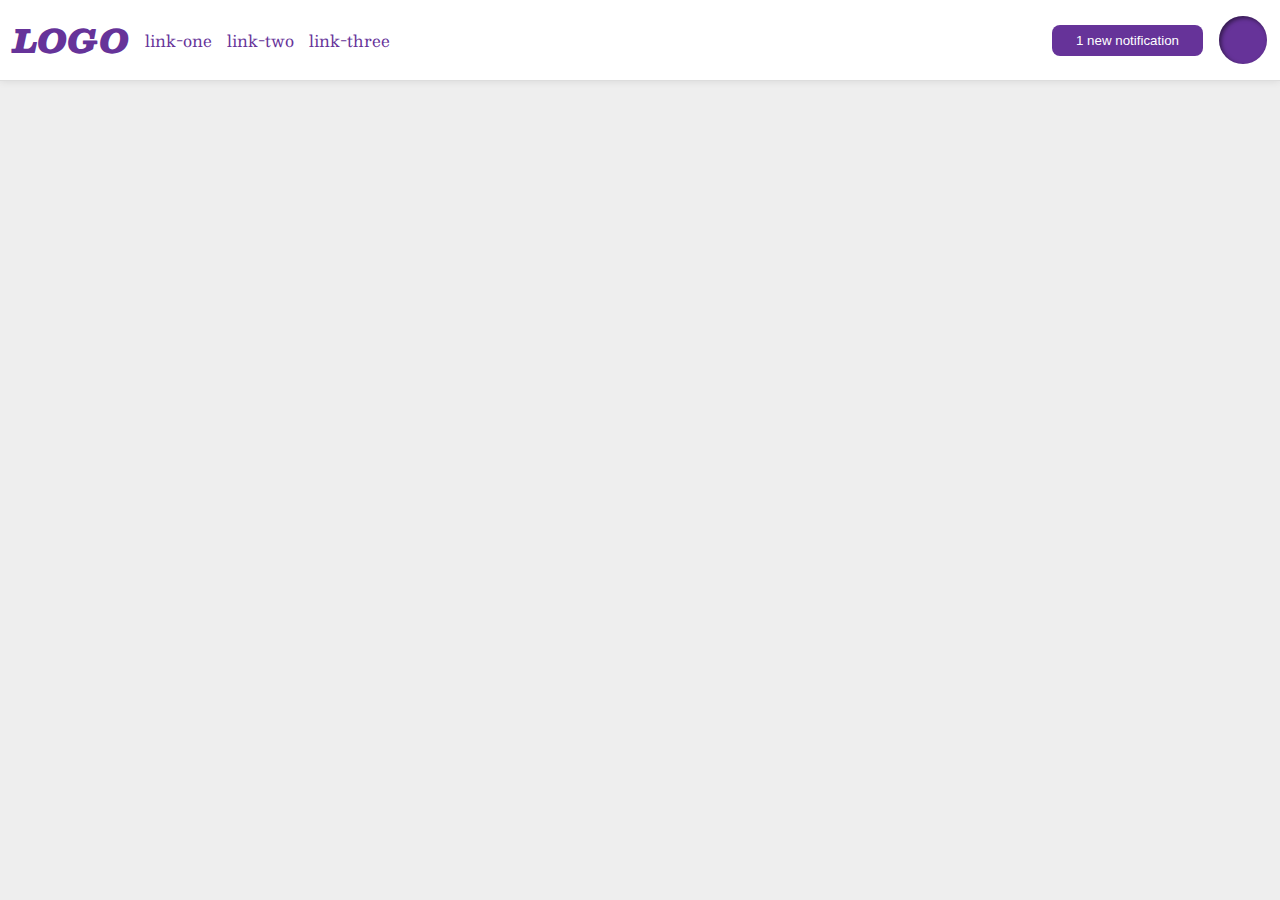
<file: flex/03-flex-header-2/index.html>
<!DOCTYPE html>
<html lang="en">

<head>
  <meta charset="UTF-8">
  <meta http-equiv="X-UA-Compatible" content="IE=edge">
  <meta name="viewport" content="width=device-width, initial-scale=1.0">
  <title>Flex Header 2</title>
  <link rel="stylesheet" href="style.css">
</head>

<body>
  <div class="header">
    <div class="left">
      <div class="logo">
        LOGO
      </div>
      <ul class="links">
        <li><a href="google.com">link-one</a></li>
        <li><a href="google.com">link-two</a></li>
        <li><a href="google.com">link-three</a></li>
      </ul>
    </div>
    <div class="right">
      <button class="notifications">
        1 new notification
      </button>
      <div class="profile-image"></div>
    </div>
  </div>
</body>

</html>
</file>
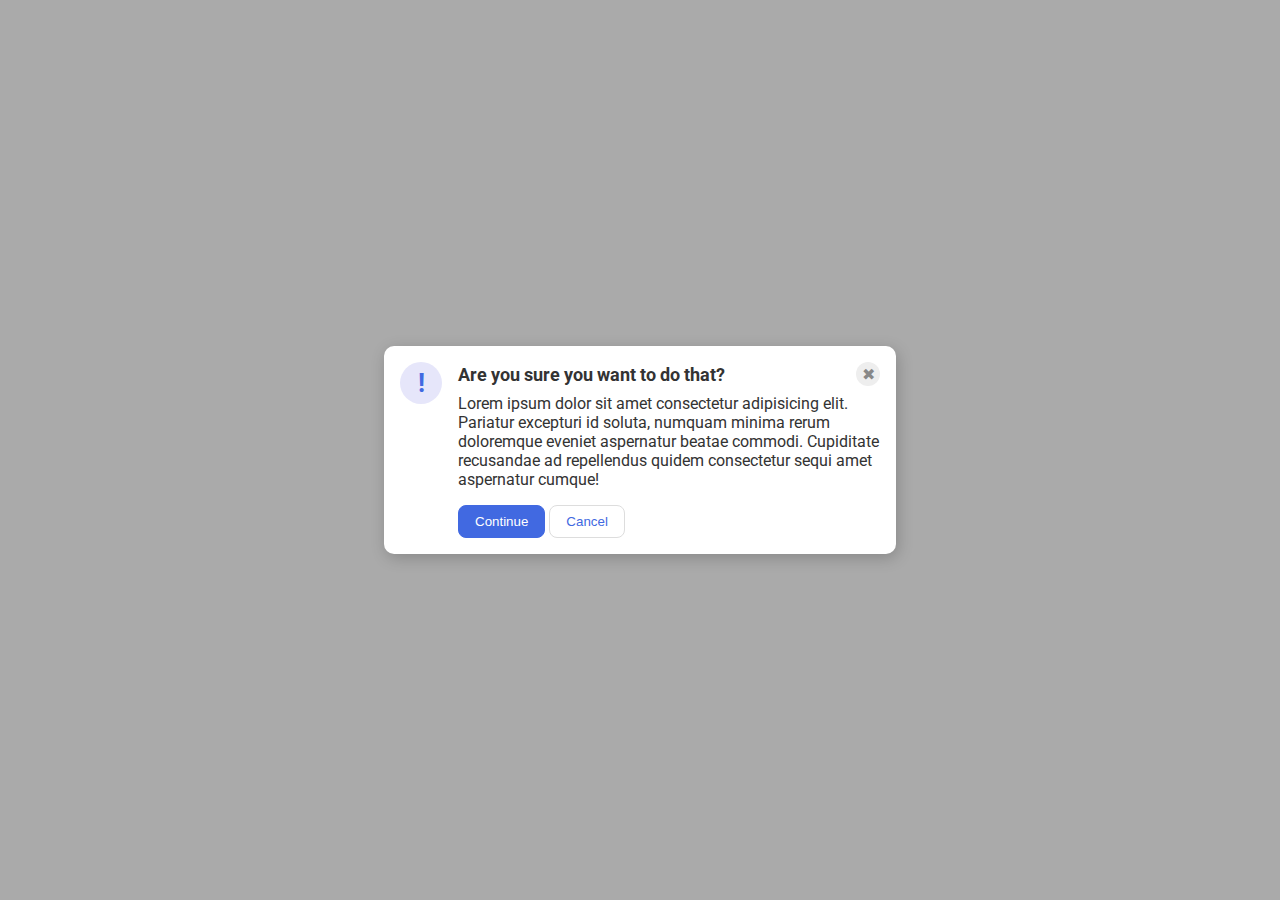
<file: flex/05-flex-modal/index.html>
<!DOCTYPE html>
<html lang="en">

<head>
  <meta charset="UTF-8">
  <meta http-equiv="X-UA-Compatible" content="IE=edge">
  <meta name="viewport" content="width=device-width, initial-scale=1.0">
  <link rel="stylesheet" href="style.css">
  <title>Modal</title>
</head>

<body>
  <div class="modal">
    <div class="icon">!</div>
    <div class="container">
      <div class="header">Are you sure you want to do that?
        <div class="close-button">✖</div>
      </div>
      <div class="text">Lorem ipsum dolor sit amet consectetur adipisicing elit. Pariatur excepturi id soluta, numquam
        minima rerum doloremque eveniet aspernatur beatae commodi. Cupiditate recusandae ad repellendus quidem
        consectetur sequi amet aspernatur cumque!</div>
      <button class="continue">Continue</button>
      <button class="cancel">Cancel</button>
    </div>
  </div>
</body>

</html>
</file>
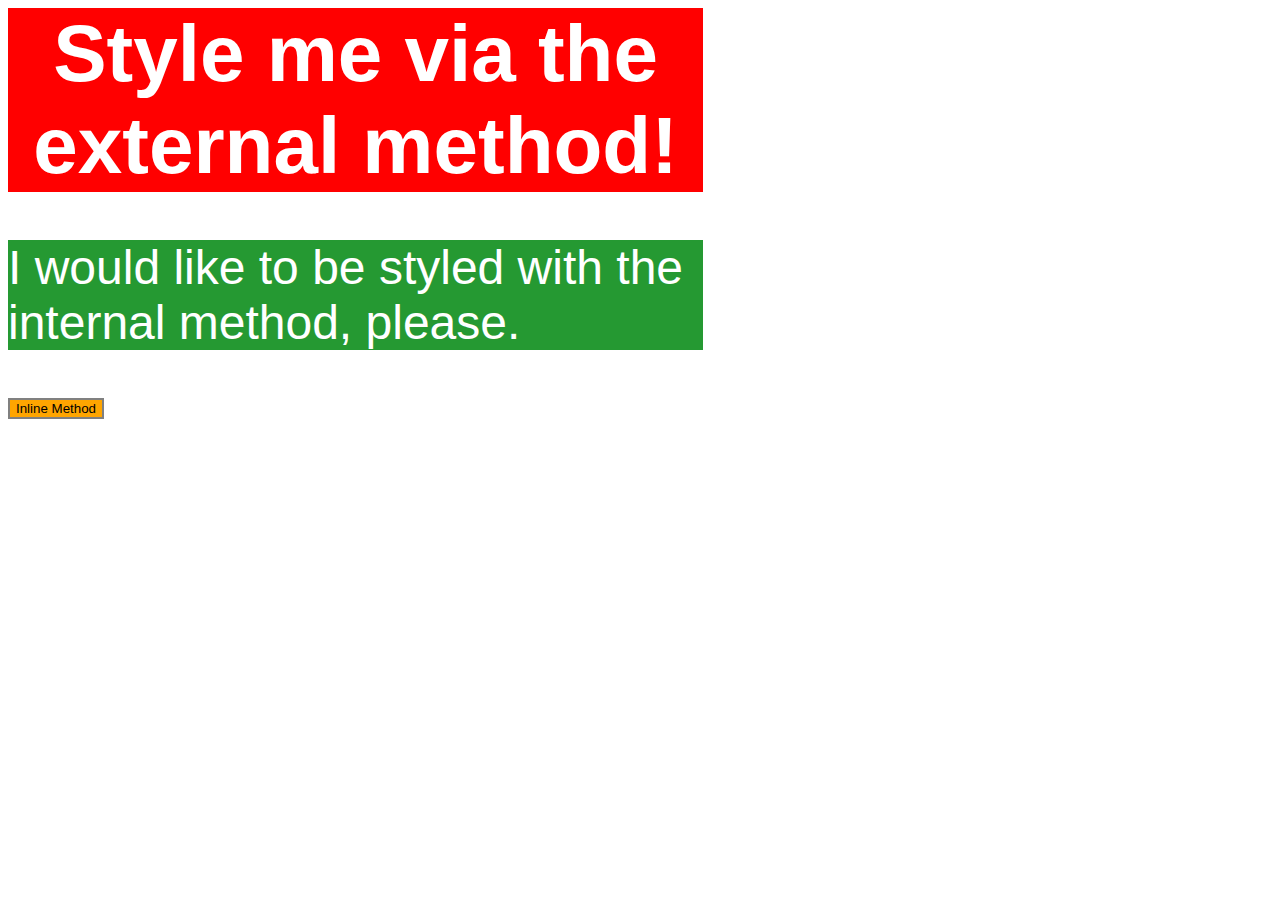
<file: foundations/01-css-methods/index.html>
<!DOCTYPE html>
<html lang="en">

<head>
  <meta charset="UTF-8">
  <meta http-equiv="X-UA-Compatible" content="IE=edge">
  <meta name="viewport" content="width=device-width, initial-scale=1.0">
  <link rel="stylesheet" href="./styles.css">
  <title>Methods for Adding CSS</title>
</head>

<body>
  <div>Style me via the external method!</div>
  <p>I would like to be styled with the internal method, please.</p>
  <button>Inline Method</button>
</body>

</html>
</file>
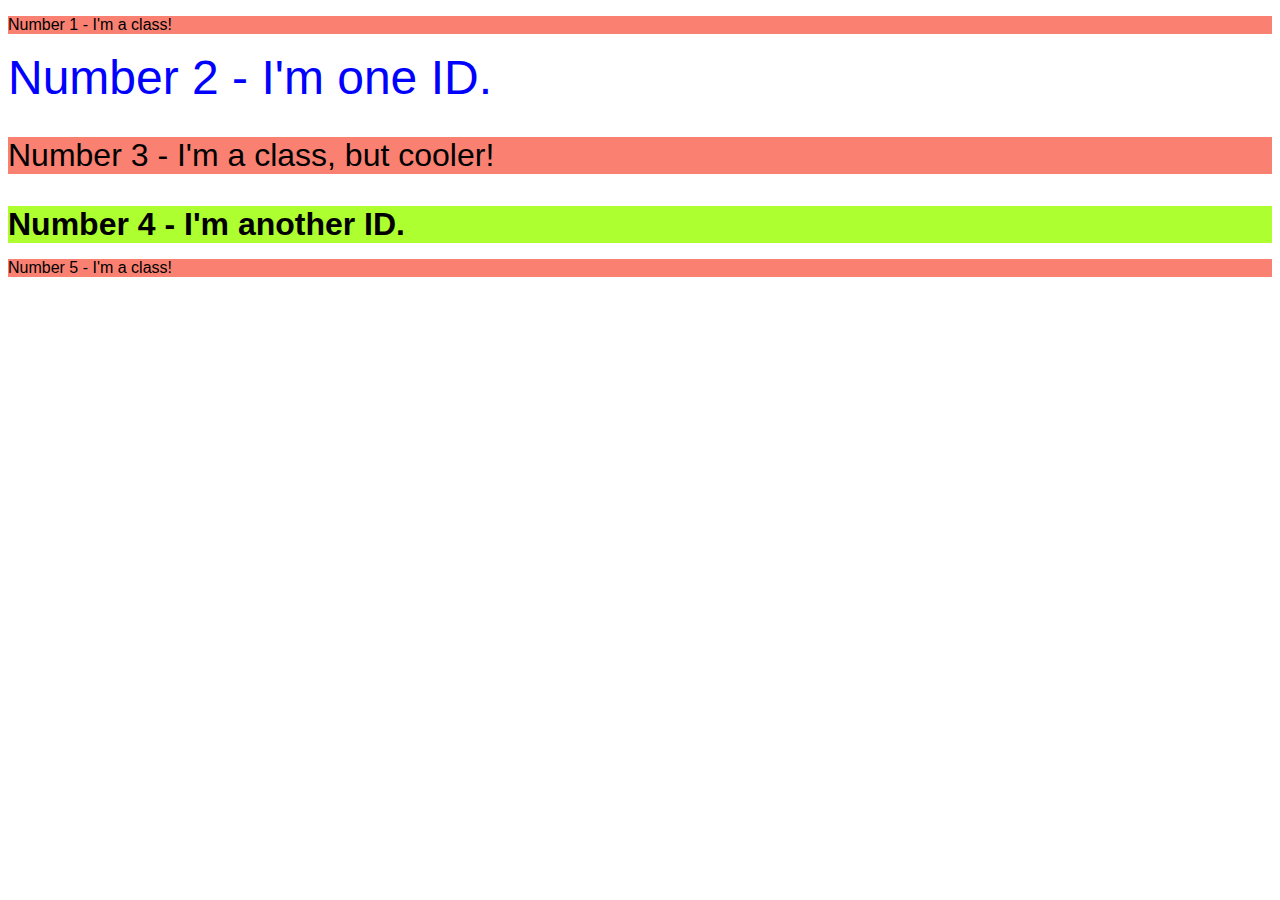
<file: foundations/02-class-id-selectors/index.html>
<!DOCTYPE html>
<html lang="en">
  <head>
    <meta charset="UTF-8">
    <meta http-equiv="X-UA-Compatible" content="IE=edge">
    <meta name="viewport" content="width=device-width, initial-scale=1.0">
    <title>Class and ID Selectors</title>
    <link rel="stylesheet" href="./styles.css">
  </head>
  <body>
    <p class="classmates">Number 1 - I'm a class!</p>
    <div id="og-id">Number 2 - I'm one ID.</div>
    <p class="cooler-class classmates">Number 3 - I'm a class, but cooler!</p>
    <div id="fake-id">Number 4 - I'm another ID.</div>
    <p class="classmates">Number 5 - I'm a class!</p>
  </body>
</html>
</file>
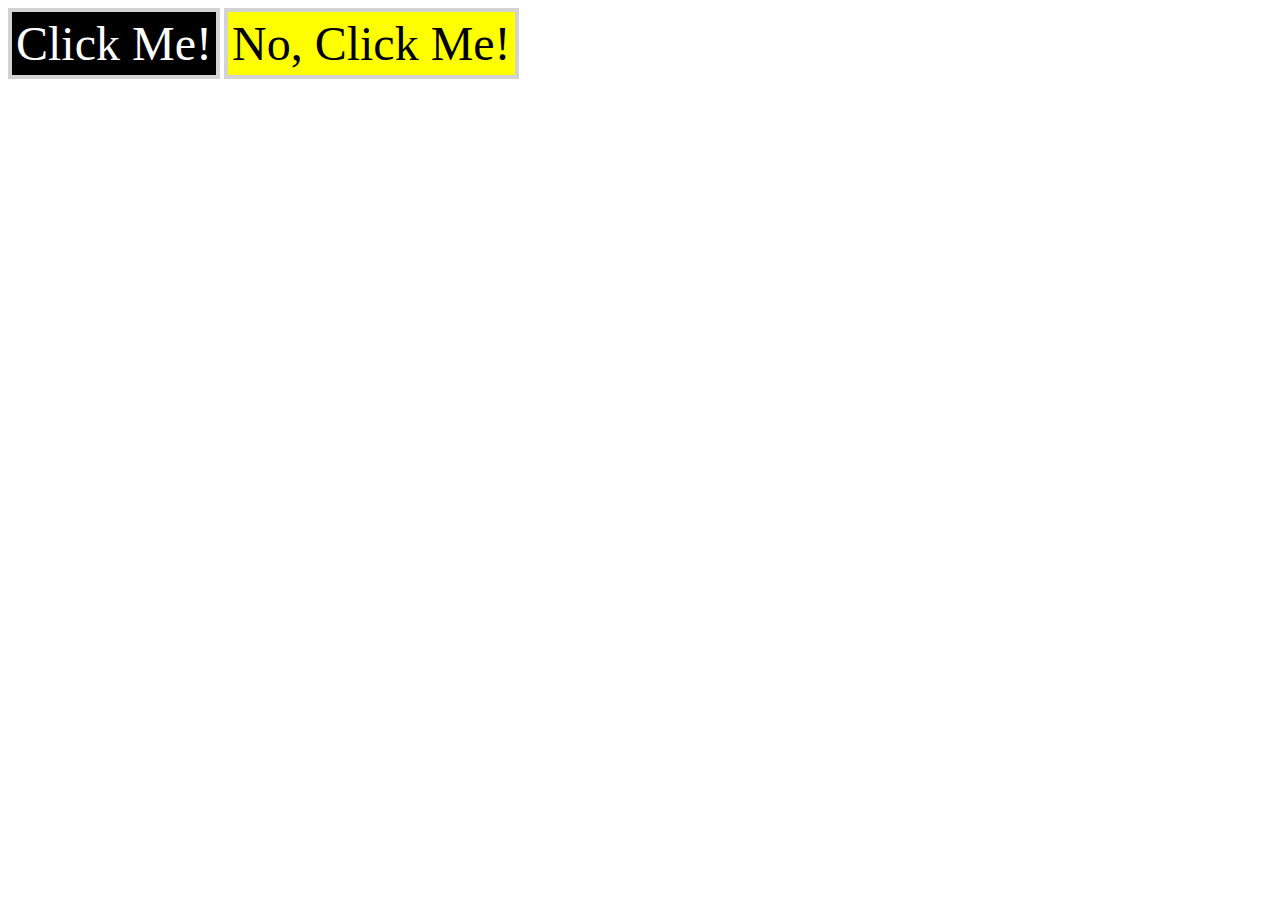
<file: foundations/03-grouping-selectors/index.html>
<!DOCTYPE html>
<html lang="en">
  <head>
    <meta charset="UTF-8">
    <meta http-equiv="X-UA-Compatible" content="IE=edge">
    <meta name="viewport" content="width=device-width, initial-scale=1.0">
    <title>Grouping Selectors</title>
    <link rel="stylesheet" href="style.css">
  </head>
  <body>
    <button class="black">Click Me!</button>
    <button class="yellow">No, Click Me!</button>
  </body>
</html>
</file>
<file: flex/03-flex-header-2/style.css>
/* this is some magical font-importing.  
you'll learn about it later. */
@import url('https://fonts.googleapis.com/css2?family=Besley:ital,wght@0,400;1,900&display=swap');

body {
  margin: 0;
  background: #eee;
  font-family: Besley, serif;
}

.header {
  background: white;
  border-bottom: 1px solid #ddd;
  box-shadow: 0 0 8px rgba(0,0,0,.1);
  display: flex;
  justify-content: space-between;
  padding: 13px;
}

.profile-image {
  background: rebeccapurple;
  box-shadow: inset 2px 2px 4px rgba(0,0,0,.5);
  border-radius: 50%;
  width: 48px;
  height: 48px;
}

.logo {
  color: rebeccapurple;
  font-size: 32px;
  font-weight: 900;
  font-style: italic;
}

button {
  border: none;
  border-radius: 8px;
  background: rebeccapurple;
  color: white;
  padding: 8px 24px;
}

a {
  /* this removes the line under our links */
  text-decoration: none;
  color: rebeccapurple;
}

ul {
  list-style-type: none;
  display: flex;
  margin: 0;
  padding: 0;
  gap: 15px;
}

.left {
  display: flex;
  gap: 16px;
  align-items: center;
}

.right {
  display: flex;
  gap: 16px;
  align-items: center;
}
</file>
<file: flex/05-flex-modal/style.css>
@import url('https://fonts.googleapis.com/css2?family=Roboto:wght@400;700&display=swap');

html, body {
  height: 100%;
}

body {
  font-family: Roboto, sans-serif;
  margin: 0;
  background: #aaa;
  color: #333;
  /* I'll give you this one for free lol */
  display: flex;
  align-items: center;
  justify-content: center;
}

.modal {
  background: white;
  width: 480px;
  border-radius: 10px;
  box-shadow: 2px 4px 16px rgba(0,0,0,.2);
  display: flex;
  gap: 16px;
  padding: 16px;
}

.icon {
  color: royalblue;
  font-size: 26px;
  font-weight: 700;
  background: lavender;
  width: 42px;
  height: 42px;
  border-radius: 50%;
  display: flex;
  align-items: center;
  justify-content: center;
  flex-shrink: 0;
}

.header {
  display: flex;
  justify-content: space-between;
  align-items: center;
  font-size: 18px;
  font-weight: 700;
  margin-bottom: 8px;
}

.text {
  margin-bottom: 16px;
}

.close-button {
  background: #eee;
  border-radius: 50%;
  color: #888;
  font-weight: 400;
  font-size: 16px;
  height: 24px;
  width: 24px;
  display: flex;
  align-items: center;
  justify-content: center;
}

button {
  padding: 8px 16px;
  border-radius: 8px;
}

button.continue {
  background: royalblue;
  border: 1px solid royalblue;
  color: white;
}

button.cancel {
  background: white;
  border: 1px solid #ddd;
  color: royalblue;
}
</file>
<file: foundations/01-css-methods/styles.css>
/* I styled everything externally for practice */

div {
    color: white;
    background-color: red;
    font-size: 5rem;
    font-family: sans-serif;
    font-weight: bold;
    width: 55%;
    text-align: center;
}

p {
    color: white;
    background-color: #259932;
    width: 55%;
    font-size: 3rem;
    font-family: sans-serif;
}

button {
    font-family: sans-serif;
    background-color: orange;
    border: 2px solid grey;
}
</file>
<file: foundations/02-class-id-selectors/styles.css>
body {
    font-family: sans-serif;
}

.classmates {
    background: salmon;
}

#og-id {
    color: blue;
    font-size: 3rem;
}

.cooler-class {
    font-size: 2rem;
}

#fake-id {
    background-color: greenyellow;
    font-weight: bold;
    font-size: 2rem;
}
</file>
<file: foundations/03-grouping-selectors/style.css>
.black,
.yellow {
    border: 4px solid lightgrey;
    font-size: 3rem;
    padding: 4px;
}

.black {
    color: white;
    background-color: black;
    font-family: serif;
}

.yellow {
    background-color: yellow;
    font-family: serif;
}
</file>
